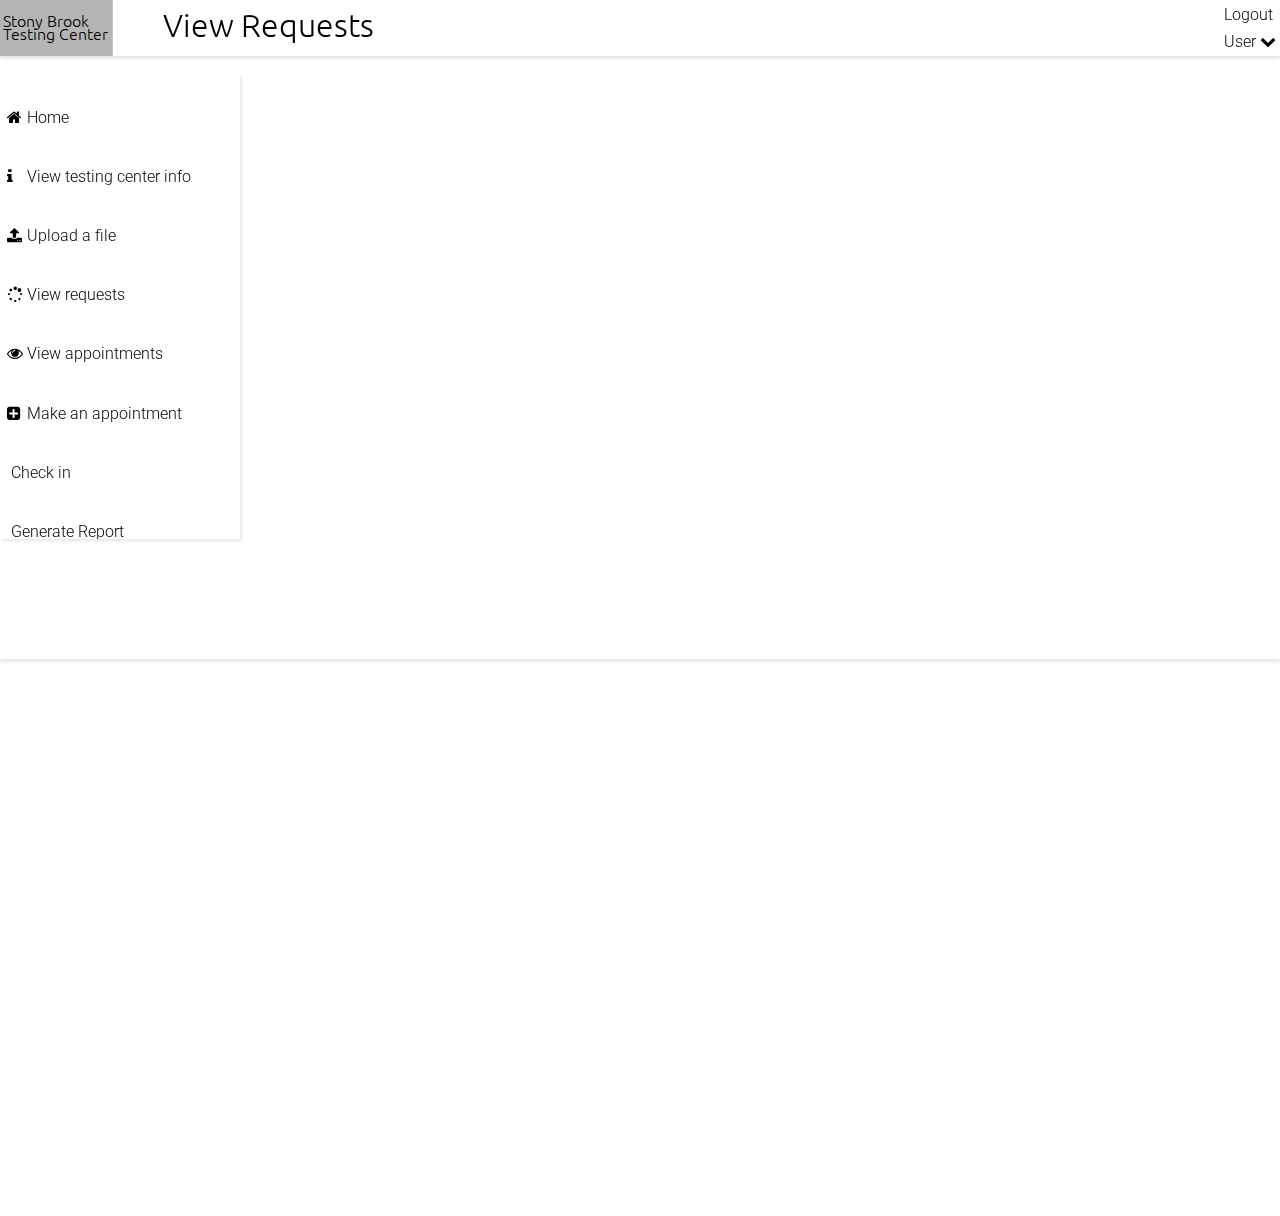
<file: web/WEB-INF/view/admin-home.html>
<%@ page contentType="text/html;charset=UTF-8" language="java" %>
<html lang="en">
<head>
    <meta charset="utf-8"/>
    <meta name="viewport" content="width=device-width, initial-scale=1.0"/>
    <title>Testing Center Scheduler</title>
    <link rel="stylesheet" href="assets/css/styles.css"/>
</head>
<body>
<div class="header-wrapper">
    <div class="header-logo">
        <a href="https://it.stonybrook.edu/services/testing-center" class="button">
            <h1>Stony Brook Testing Center</h1>
        </a>
    </div>
    <div class="main-heading">
        <h1>View Requests</h1>
    </div>
    <div class="header-menu">
        <a>Logout</a>
        <a>User <i class="fa fa-chevron-down"></i></a>
    </div>
</div>
<div class="main-wrapper">
    <div class="container">
        <div class="sidebar">
            <ul class="side-nav">
                <li><a class="button" href="/home/ADMINISTRATOR"><i class="fa fa-home"></i>&nbsp;Home</a></li>
                <li><a class="button" href="/view-info"><i class="fa fa-info"></i>&nbsp;View testing center info</a></li>
                <li><a class="button" href="/upload"><i class="fa fa-upload"></i>&nbsp;Upload a file</a></li>
                <li><a class="button" href="/view-requests"><i class="fa fa-spinner"></i>&nbsp;View requests</a></li>
                <li><a class="button" href="/view-appointments"><i class="fa fa-eye"></i>&nbsp;View appointments</a></li>
                <li><a class="button" href="/make-appointment"><i class="fa fa-plus-square"></i>&nbsp;Make an appointment</a></li>
                <li><a class="button" href="/#"><i class="#"></i>&nbsp;Check in</a></li>
                <li><a class="button" href="/#"><i class="#"></i>&nbsp;Generate Report</a></li>
            </ul>
        </div>
        <div class="content">

        </div>
    </div>
</div>

<div class="popup-overlay" id="popup1">
    <div class="popup">
        <a class="close" href="#"><i class="fa fa-times"></i></a>
        <form>
            <table class="card-table">
                <thead>
                <tr>
                    <th>ID</th>
                    <th>Made By</th>
                    <th>Start Date</th>
                    <th>End Date</th>
                    <th>Start Time</th>
                    <th>End Time</th>
                    <th>Attendance</th>
                </tr>
                </thead>
                <tbody>
                <tr>

                </tr>
                </tbody>
            </table>
            <input type="submit" value="Modify" class="popup-submit">
            <input type="submit" value="Submit" class="popup-submit">
            <input type="submit" value="Cancel Request" class="popup-submit">
            <input type="submit" value="Approve" class="popup-submit">
            <a href="#" class="button">Back</a>
        </form>
    </div>
</div>

<footer>

</footer>
</body>
</html>
</file>
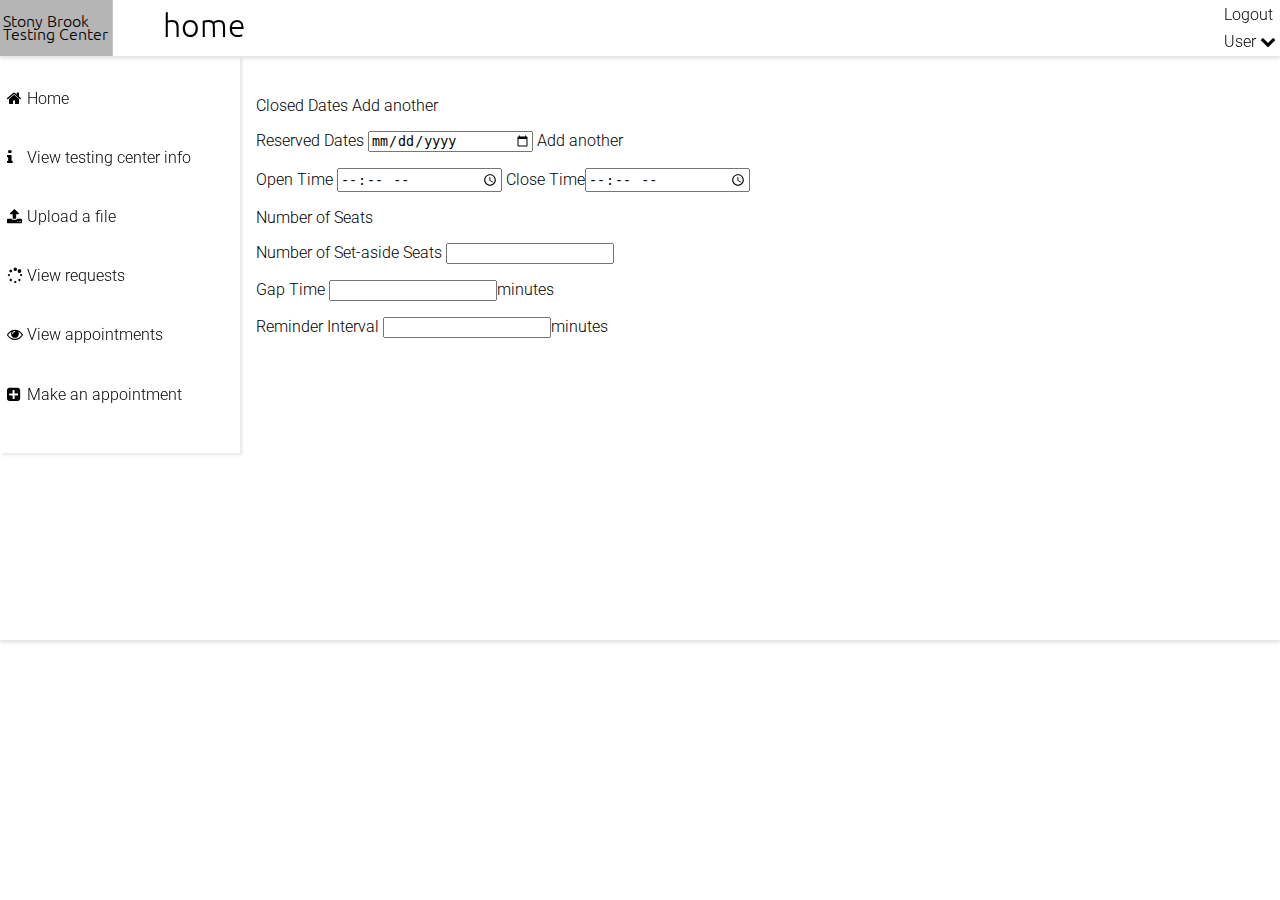
<file: web/WEB-INF/view/edit-info.html>
<!DOCTYPE html SYSTEM "http://www.thymeleaf.org/dtd/xhtml1-strict-thymeleaf-4.dtd">

<html xmlns="http://www.w3.org/1999/xhtml" xmlns:th="http://www.thymeleaf.org">
<head>
  <meta charset="utf-8"/>
  <meta name="viewport" content="width=device-width, initial-scale=2.0"/>
  <title>Testing Center Scheduler</title>
  <link rel="stylesheet" href="assets/css/styles.css"/>
</head>

<body>
<div class="header-wrapper">
  <div class="header-logo">
    <a href="https://it.stonybrook.edu/services/testing-center" class="button">
      <h1>Stony Brook Testing Center</h1>
    </a>
  </div>
  <div class="main-heading">
    <h1>home</h1>
  </div>
  <div class="header-menu">
    <a>Logout</a>
    <a>User <i class="fa fa-chevron-down"></i></a>
  </div>
</div>
<div class="main-wrapper">
  <div class="container">
    <div class="sidebar">
      <ul class="side-nav">
        <li><a class="button" href="/home/"><i class="fa fa-home"></i>&nbsp;Home</a></li>
        <li><a class="button" href="/view-info"><i class="fa fa-info"></i>&nbsp;View testing center info</a></li>
        <li><a class="button" href="/upload"><i class="fa fa-upload"></i>&nbsp;Upload a file</a></li>
        <li><a class="button" href="/view-requests"><i class="fa fa-spinner"></i>&nbsp;View requests</a></li>
        <li><a class="button" href="/view-appointments"><i class="fa fa-eye"></i>&nbsp;View appointments</a></li>
        <li><a class="button" href="/make-appointment"><i class="fa fa-plus-square"></i>&nbsp;Make an appointment</a></li>
      </ul>
    </div>
    <div class="content">
        <p>
        <div class="info-column">
            Closed Dates
            <a href="#" class="button">Add another</a>
        </div>
        <div class="info-column">
            Reserved Dates <input type="date" class="input-info" name="info-reserve-date"> <a href="#" class="button">Add another</a>
        </div>
        <div class="info-column">
            Open Time <input type="time" class="input-info" name="info-open-hour">
            Close Time<input type="time" class="input-info" name="info-close-hour">
        </div>
        <div class="info-column">Number of Seats </div>
        <div class="info-column">Number of Set-aside Seats <input type="number" class="input-info"></div>
        <div class="info-column">Gap Time <input type="number" class="input-info">minutes</div>
        <div class="info-column">Reminder Interval <input type="number" class="input-info">minutes</div>
        </p>
    </div>
  </div>
</div>

<div class="popup-overlay" id="popup1">
  <div class="popup">
    <a class="close" href="#"><i class="fa fa-times"></i></a>
      <form class="edit-info" action="/edit-info-submit">
          <div>Enter a new </div>
      </form>
  </div>
</div>

<footer>

</footer>
</body>


</html>
</file>
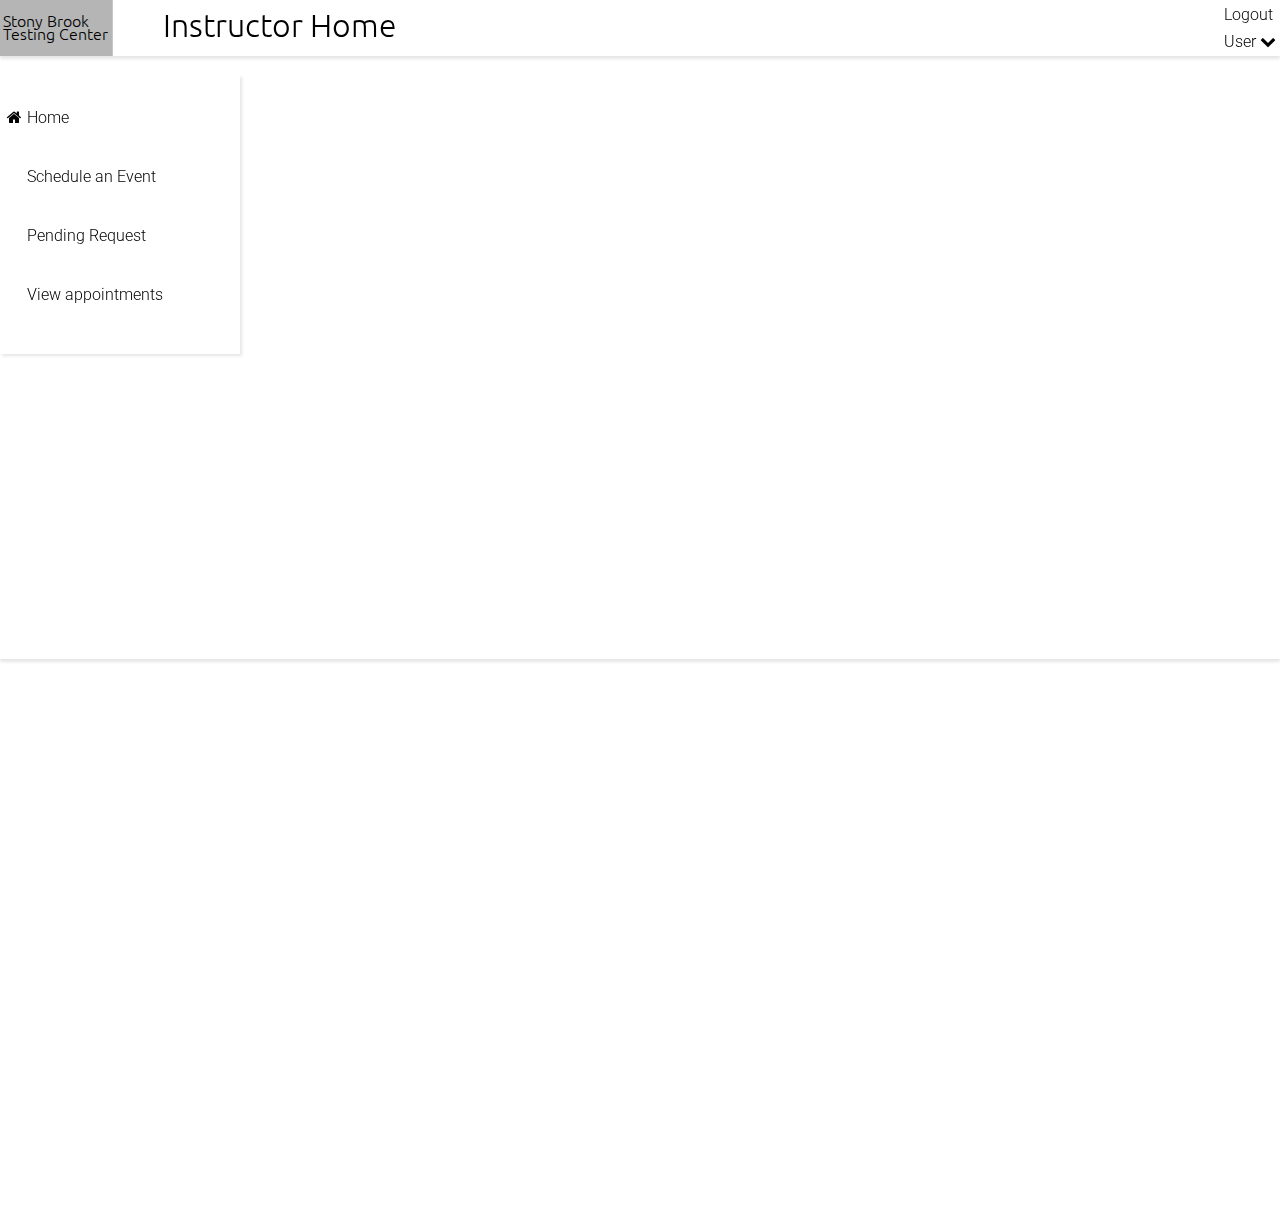
<file: web/WEB-INF/view/instructor-home.html>
<%@ page contentType="text/html;charset=UTF-8" language="java" %>
<html lang="en">
<head>
    <meta charset="utf-8"/>
    <meta name="viewport" content="width=device-width, initial-scale=1.0"/>
    <title>Testing Center Scheduler</title>
    <link rel="stylesheet" href="assets/css/styles.css"/>
</head>
<body>
<div class="header-wrapper">
    <div class="header-logo">
        <a href="https://it.stonybrook.edu/services/testing-center" class="button">
            <h1>Stony Brook Testing Center</h1>
        </a>
    </div>
    <div class="main-heading">
        <h1>Instructor Home</h1>
    </div>
    <div class="header-menu">
        <a>Logout</a>
        <a>User <i class="fa fa-chevron-down"></i></a>
    </div>
</div>
<div class="main-wrapper">
    <div class="container">
        <div class="sidebar">
            <ul class="side-nav">
                <li><a class="button" href="/home/INSTRUCTOR"><i class="fa fa-home"></i>&nbsp;Home</a></li>
                <li><a class="button" href="#"><i class="fa fa-#"></i>&nbsp;Schedule an Event</a></li>
                <li><a class="button" href="#"><i class="fa fa-#"></i>&nbsp;Pending Request</a></li>
                <li><a class="button" href="#"><i class="fa fa-#"></i>&nbsp;View appointments</a></li>
            </ul>
        </div>
        <div class="content">

        </div>
    </div>
</div>

<div class="popup-overlay" id="popup1">
    <div class="popup">
        <a class="close" href="#"><i class="fa fa-times"></i></a>
        <form>
            <table class="card-table">
                <thead>
                <tr>
                    <th>ID</th>
                    <th>Made By</th>
                    <th>Start Date</th>
                    <th>End Date</th>
                    <th>Start Time</th>
                    <th>End Time</th>
                    <th>Attendance</th>
                </tr>
                </thead>
                <tbody>
                <tr>

                </tr>
                </tbody>
            </table>
            <input type="submit" value="Modify" class="popup-submit">
            <input type="submit" value="Submit" class="popup-submit">
            <input type="submit" value="Cancel Request" class="popup-submit">
            <input type="submit" value="Approve" class="popup-submit">
            <a href="#" class="button">Back</a>
        </form>
    </div>
</div>

<footer>

</footer>
</body>
</html>
</file>
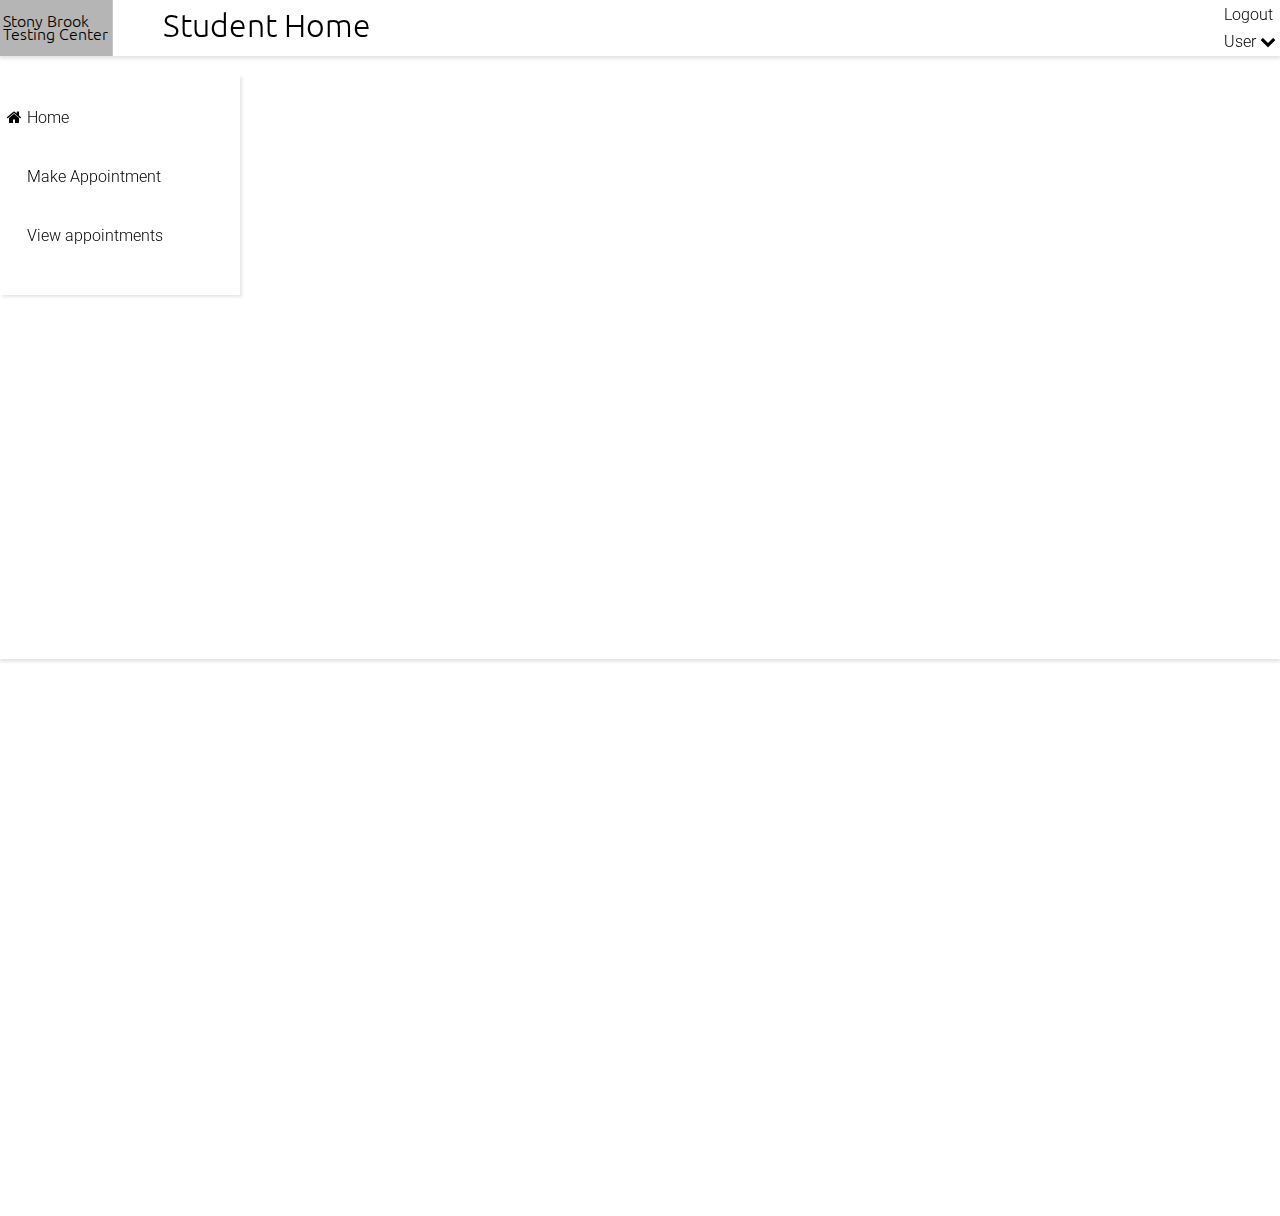
<file: web/WEB-INF/view/student-home.html>
<%@ page contentType="text/html;charset=UTF-8" language="java" %>
<html lang="en">
<head>
    <meta charset="utf-8"/>
    <meta name="viewport" content="width=device-width, initial-scale=1.0"/>
    <title>Testing Center Scheduler</title>
    <link rel="stylesheet" href="assets/css/styles.css"/>
</head>
<body>
<div class="header-wrapper">
    <div class="header-logo">
        <a href="https://it.stonybrook.edu/services/testing-center" class="button">
            <h1>Stony Brook Testing Center</h1>
        </a>
    </div>
    <div class="main-heading">
        <h1>Student Home</h1>
    </div>
    <div class="header-menu">
        <a>Logout</a>
        <a>User <i class="fa fa-chevron-down"></i></a>
    </div>
</div>
<div class="main-wrapper">
    <div class="container">
        <div class="sidebar">
            <ul class="side-nav">
                <li><a class="button" href="/home/INSTRUCTOR"><i class="fa fa-home"></i>&nbsp;Home</a></li>
                <li><a class="button" href="#"><i class="fa fa-#"></i>&nbsp;Make Appointment</a></li>
                <li><a class="button" href="#"><i class="fa fa-#"></i>&nbsp;View appointments</a></li>
            </ul>
        </div>
        <div class="content">

        </div>
    </div>
</div>

<div class="popup-overlay" id="popup1">
    <div class="popup">
        <a class="close" href="#"><i class="fa fa-times"></i></a>
        <form>
            <table class="card-table">
                <thead>
                <tr>
                    <th>ID</th>
                    <th>Made By</th>
                    <th>Start Date</th>
                    <th>End Date</th>
                    <th>Start Time</th>
                    <th>End Time</th>
                    <th>Attendance</th>
                </tr>
                </thead>
                <tbody>
                <tr>

                </tr>
                </tbody>
            </table>
            <input type="submit" value="Modify" class="popup-submit">
            <input type="submit" value="Submit" class="popup-submit">
            <input type="submit" value="Cancel Request" class="popup-submit">
            <input type="submit" value="Approve" class="popup-submit">
            <a href="#" class="button">Back</a>
        </form>
    </div>
</div>

<footer>

</footer>
</body>
</html>
</file>
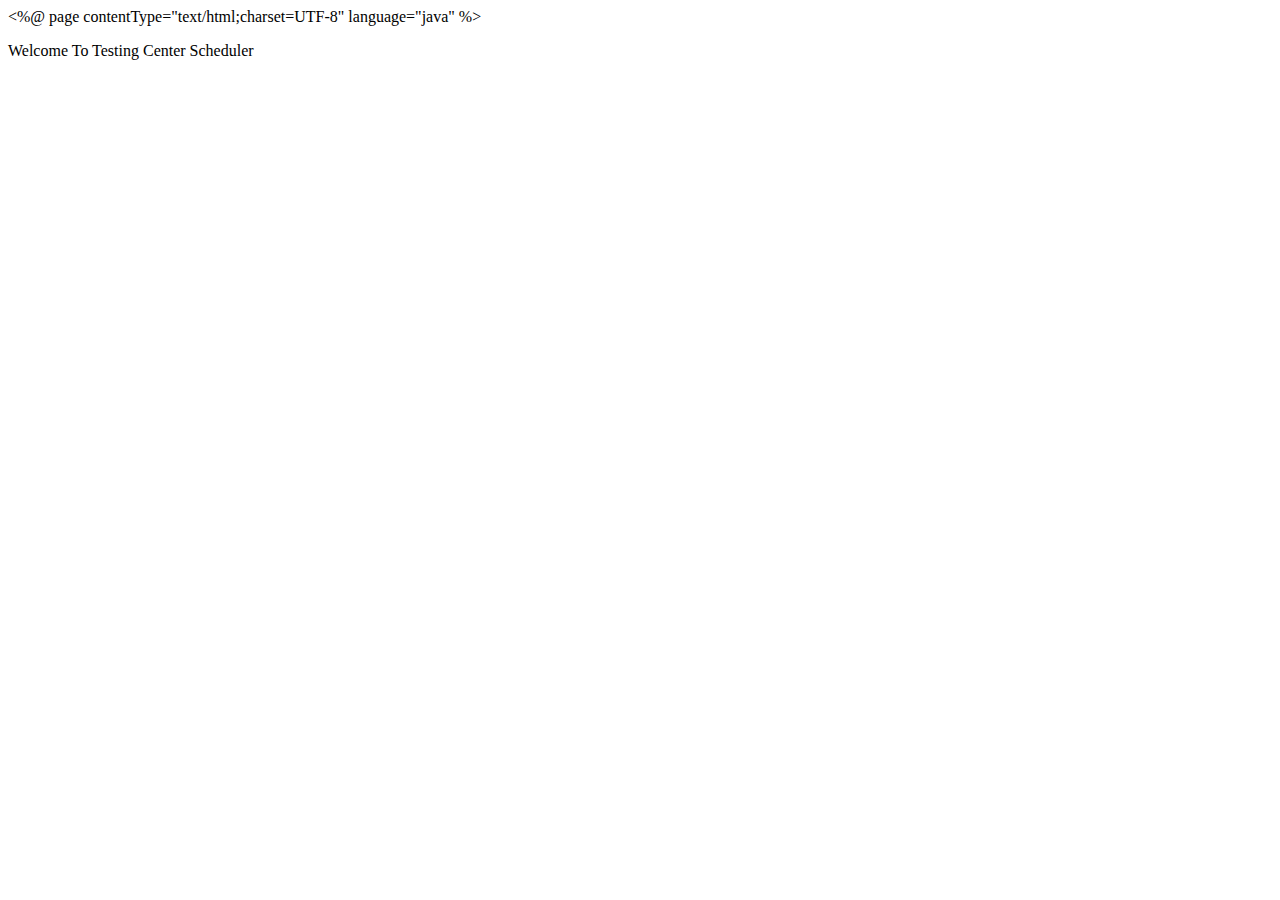
<file: web/WEB-INF/view/welcome.html>
<%@ page contentType="text/html;charset=UTF-8" language="java" %>
<html>
<meta http-equiv="refresh" content=3; url="/WEB-INF/view/login.jsp">
<head>
    <title>Welcome</title>
</head>
<body>
    <p>Welcome To Testing Center Scheduler</p>
</body>
</html>
</file>
<file: web/WEB-INF/view/assets/css/styles.css>
@import url(default.css);
@import url(preset.css);
@import url(https://fonts.googleapis.com/css?family=Ubuntu:400,300|Roboto:400,300);
@import url(https://maxcdn.bootstrapcdn.com/font-awesome/4.4.0/css/font-awesome.min.css);
@import url(layout.css);
@import url(popup.css);
</file>
